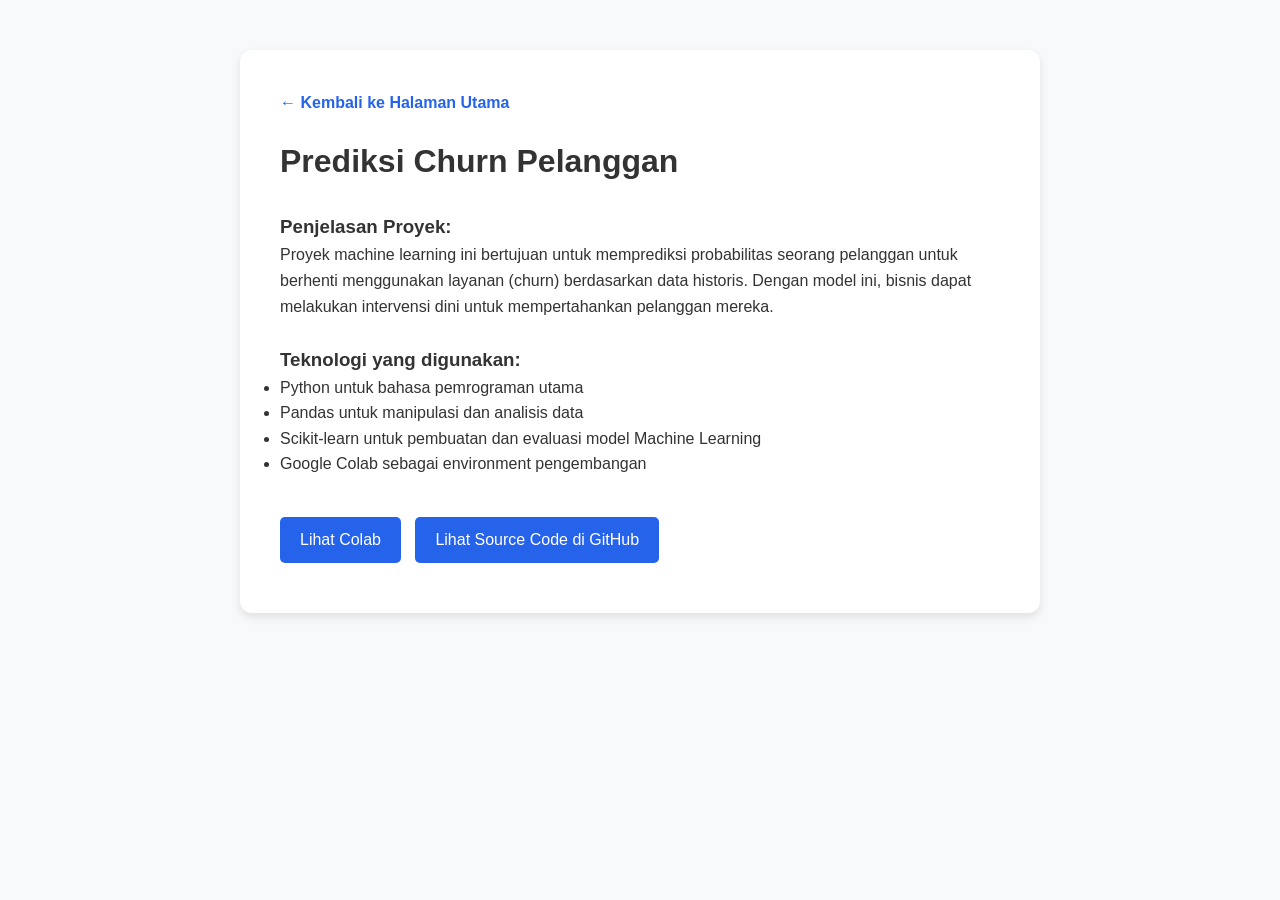
<file: churn.html>
<!DOCTYPE html>
<html lang="id">
<head>
    <meta charset="UTF-8">
    <meta name="viewport" content="width=device-width, initial-scale=1.0">
    <title>Detail Proyek | Prediksi Churn Pelanggan</title>
    <link rel="stylesheet" href="style.css">
</head>
<body>
    <div class="project-detail-container">
        <a href="index.html#projects" class="back-btn">&larr; Kembali ke Halaman Utama</a>
        <h1>Prediksi Churn Pelanggan</h1>
        <br>
        <h3>Penjelasan Proyek:</h3>
        <p>Proyek machine learning ini bertujuan untuk memprediksi probabilitas seorang pelanggan untuk berhenti menggunakan layanan (churn) berdasarkan data historis. Dengan model ini, bisnis dapat melakukan intervensi dini untuk mempertahankan pelanggan mereka.</p>
        <br>
        <h3>Teknologi yang digunakan:</h3>
        <ul>
            <li>Python untuk bahasa pemrograman utama</li>
            <li>Pandas untuk manipulasi dan analisis data</li>
            <li>Scikit-learn untuk pembuatan dan evaluasi model Machine Learning</li>
            <li>Google Colab sebagai environment pengembangan</li>
        </ul>
        <div class="project-links">
            <a href="https://colab.research.google.com/drive/1Felhy2fkgkZt7Rk5UqnD2jP2QuBGOHih?usp=sharing" target="_blank" class="btn">Lihat Colab</a>
            <a href="https://github.com/Asechsa/Customer_Churn_Predict.git" target="_blank" class="btn">Lihat Source Code di GitHub</a>
        </div>
    </div>
</body>
</html>
</file>
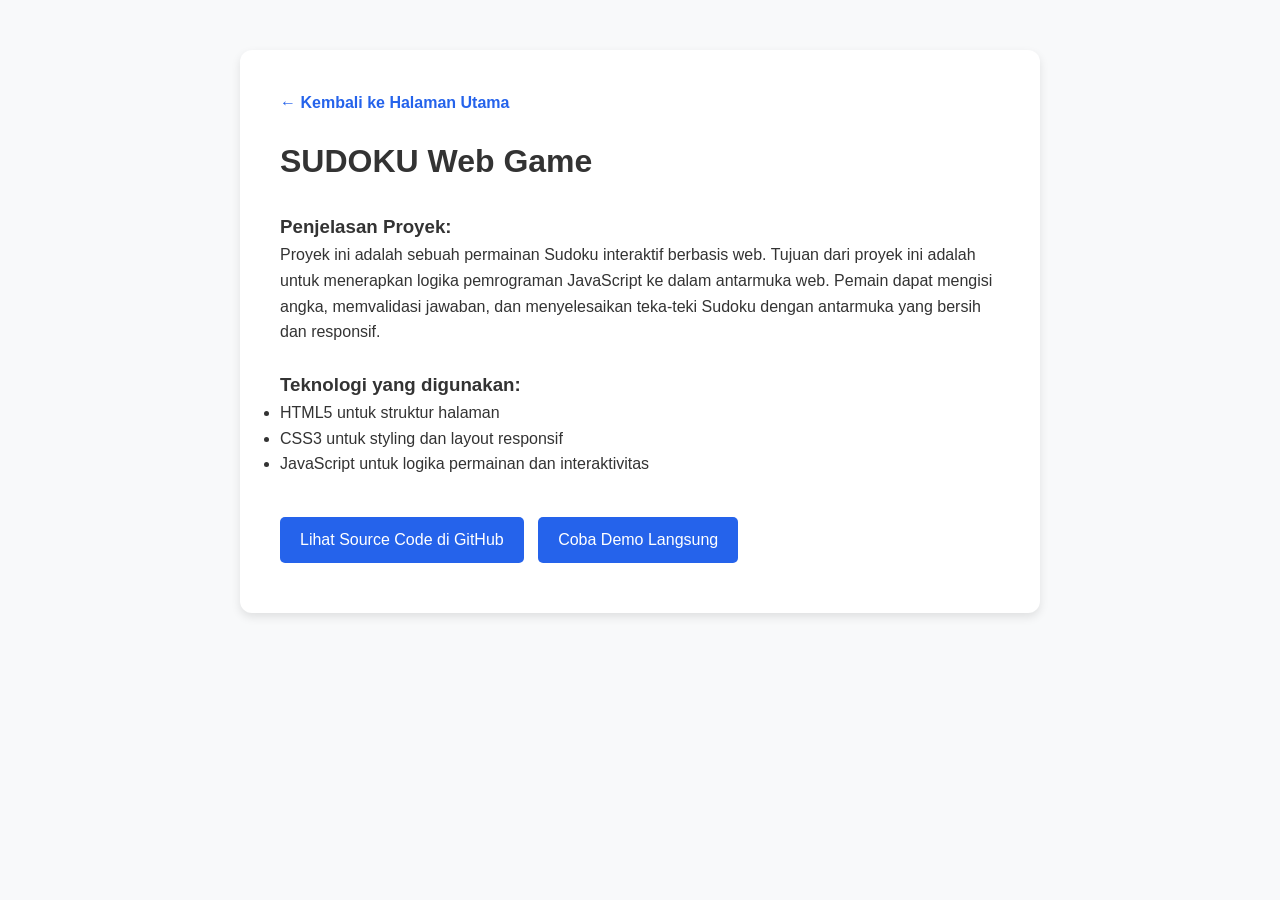
<file: sudoku.html>
<!DOCTYPE html>
<html lang="id">
<head>
    <meta charset="UTF-8">
    <meta name="viewport" content="width=device-width, initial-scale=1.0">
    <title>Detail Proyek | SUDOKU Web Game</title>
    <link rel="stylesheet" href="style.css">
</head>
<body>
    <div class="project-detail-container">
        <a href="index.html#projects" class="back-btn">&larr; Kembali ke Halaman Utama</a>
        <h1>SUDOKU Web Game</h1>
        <br>
        <h3>Penjelasan Proyek:</h3>
        <p>Proyek ini adalah sebuah permainan Sudoku interaktif berbasis web. Tujuan dari proyek ini adalah untuk menerapkan logika pemrograman JavaScript ke dalam antarmuka web. Pemain dapat mengisi angka, memvalidasi jawaban, dan menyelesaikan teka-teki Sudoku dengan antarmuka yang bersih dan responsif.</p>
        <br>
        <h3>Teknologi yang digunakan:</h3>
        <ul>
            <li>HTML5 untuk struktur halaman</li>
            <li>CSS3 untuk styling dan layout responsif</li>
            <li>JavaScript untuk logika permainan dan interaktivitas</li>
        </ul>
        <div class="project-links">
            <a href="https://github.com/Asechsa/Web-Game-Sudoku.git" target="_blank" class="btn">Lihat Source Code di GitHub</a>
            <a href="https://nimble-speculoos-d4dd37.netlify.app" target="_blank" class="btn">Coba Demo Langsung</a>
        </div>
    </div>
</body>
</html>
</file>
<file: style.css>
* { margin: 0; padding: 0; box-sizing: border-box; font-family: 'Segoe UI', Tahoma, Geneva, Verdana, sans-serif; }
body { background-color: #f8f9fa; color: #333; line-height: 1.6; }
nav { display: flex; justify-content: space-between; align-items: center; padding: 20px 50px; background-color: #ffffff; box-shadow: 0 2px 10px rgba(0, 0, 0, 0.1); position: sticky; top: 0; z-index: 1000; }
.logo { font-size: 1.5rem; font-weight: bold; color: #2563eb; }
.nav-menu a { text-decoration: none; color: #333; margin-left: 20px; font-weight: 500; transition: color 0.3s; }
.nav-menu a:hover { color: #2563eb; }
section { padding: 80px 50px; min-height: 80vh; display: flex; flex-direction: column; justify-content: center; align-items: center; text-align: center; }
section h2 { font-size: 2rem; margin-bottom: 20px; color: #1e40af; }
#home { flex-direction: row; justify-content: space-around; text-align: left; background-color: #ffffff; }
#home h1 { font-size: 3rem; color: #111827; }
#home h2 { font-size: 1.5rem; color: #6b7280; margin-bottom: 20px; }
a.btn, #home a.btn { display: inline-block; padding: 10px 20px; margin: 10px 10px 10px 0; background-color: #2563eb; color: #ffffff; text-decoration: none; border-radius: 5px; transition: background-color 0.3s; }
a.btn:hover, #home a.btn:hover { background-color: #1d4ed8; }
#projects { background-color: #f3f4f6; }
.project-container { display: flex; gap: 30px; flex-wrap: wrap; justify-content: center; margin-top: 30px; }
.project-card { background-color: #ffffff; width: 300px; padding: 30px; border-radius: 12px; box-shadow: 0 4px 6px rgba(0, 0, 0, 0.05); transition: transform 0.3s, box-shadow 0.3s; cursor: pointer; text-decoration: none; color: inherit; display: block; }
.project-card:hover { transform: translateY(-10px); box-shadow: 0 10px 15px rgba(0, 0, 0, 0.1); }
.project-card h3 { margin-bottom: 15px; color: #1f2937; }
.project-card p { font-size: 0.9rem; color: #4b5563; margin-bottom: 15px; }
#skills div { display: flex; gap: 15px; flex-wrap: wrap; justify-content: center; }
#skills p { background-color: #e5e7eb; padding: 10px 20px; border-radius: 20px; font-weight: bold; color: #374151; }
footer { text-align: center; padding: 20px; background-color: #111827; color: #ffffff; }
.project-detail-container { max-width: 800px; margin: 50px auto; padding: 40px; background: #fff; border-radius: 12px; box-shadow: 0 4px 10px rgba(0,0,0,0.1); }
.back-btn { display: inline-block; margin-bottom: 20px; color: #2563eb; text-decoration: none; font-weight: bold; }
.back-btn:hover { text-decoration: underline; }
.project-links { margin-top: 30px; }
</file>
